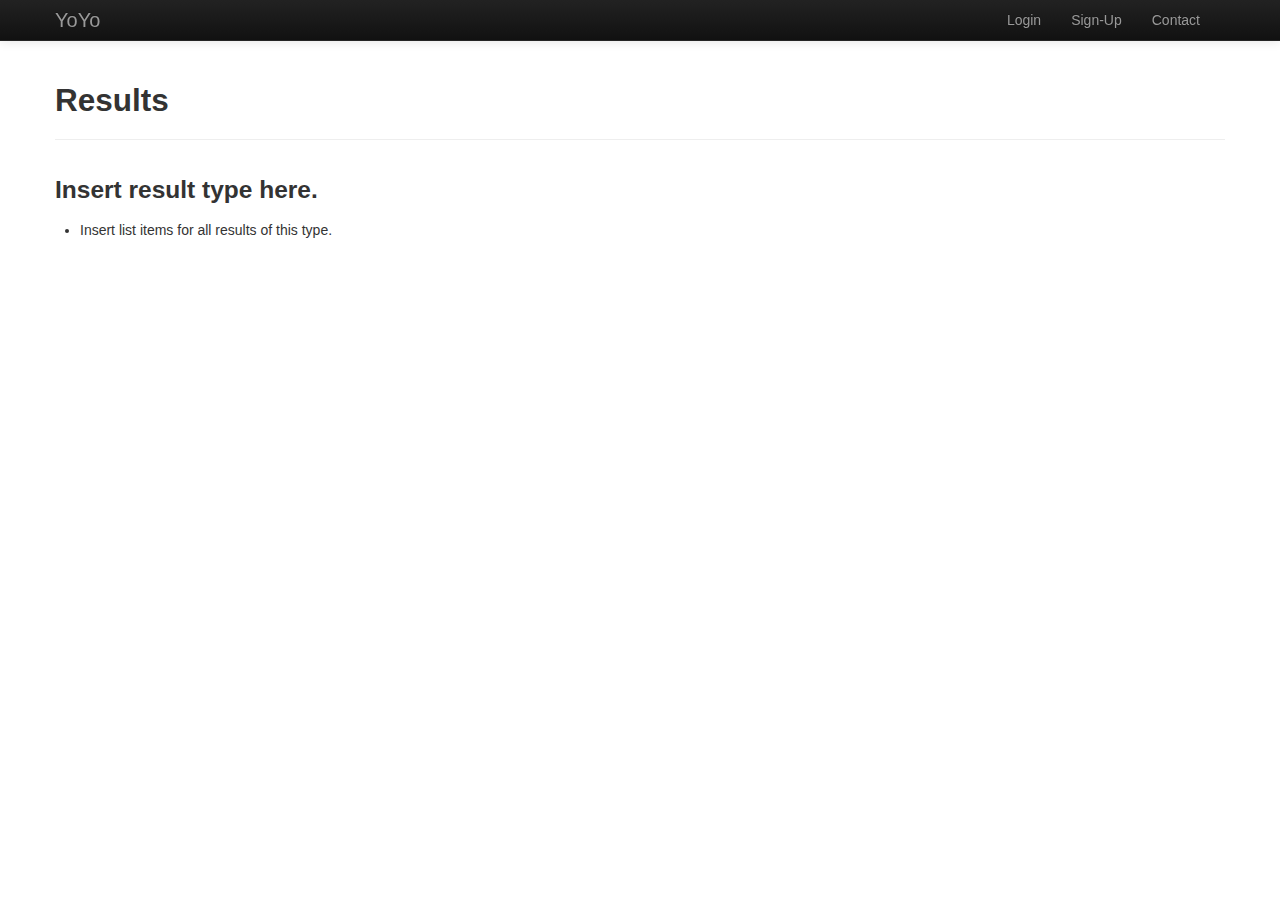
<file: Web/extendedresults.html>
<!DOCTYPE html>
<html lang="en">
  <head>
    <meta charset="utf-8">
    <title>YoYo | Ambition</title>
    <meta name="viewport" content="width=device-width, initial-scale=1.0">
    <meta name="description" content="">
    <meta name="author" content="Matt" >

    <!-- Le styles -->
    <link href="./INC/bootstrap/css/bootstrap.css" rel="stylesheet">
    <link href="./INC/bootstrap/css/bootstrap-responsive.css" rel="stylesheet">
    <link href="./yoyoambition.css" rel="stylesheet">
    <style>
      body {
        padding-top: 60px; /* 60px to make the container go all the way to the bottom of the topbar */
      }
    </style>
  </head>

  <body>

    <div class="navbar navbar-inverse navbar-fixed-top">
      <div class="navbar-inner">
        <div class="container">
          <button type="button" class="btn btn-navbar" data-toggle="collapse" data-target=".nav-collapse">
            <span class="icon-bar"></span>
            <span class="icon-bar"></span>
            <span class="icon-bar"></span>
          </button>
          <a class="brand" href="index.html">YoYo</a>
          <div class="nav-collapse collapse pull-right">
            <ul class="nav">
        			<li><a href="login.html">Login</a></li>
        			<li><a href="signup.html">Sign-Up</a></li>
        			<li><a href="contact.php">Contact</a></li>
        		</ul>
          </div><!--/.nav-collapse -->
        </div>
      </div>
    </div>

   <div class="container">
   	 <div class="page-header">
                    <h2>Results</h2>
            </div>
   	<h3>Insert result type here.</h2>
   	<ul>
   		<li class="result">Insert list items for all results of this type.</li>
   	</ul>
	</div>
    <!-- Le javascript
    ================================================== -->
    <!-- Placed at the end of the document so the pages load faster -->
	<script src="//ajax.googleapis.com/ajax/libs/jquery/1.10.2/jquery.min.js"></script>
  </body>
</html>
</file>
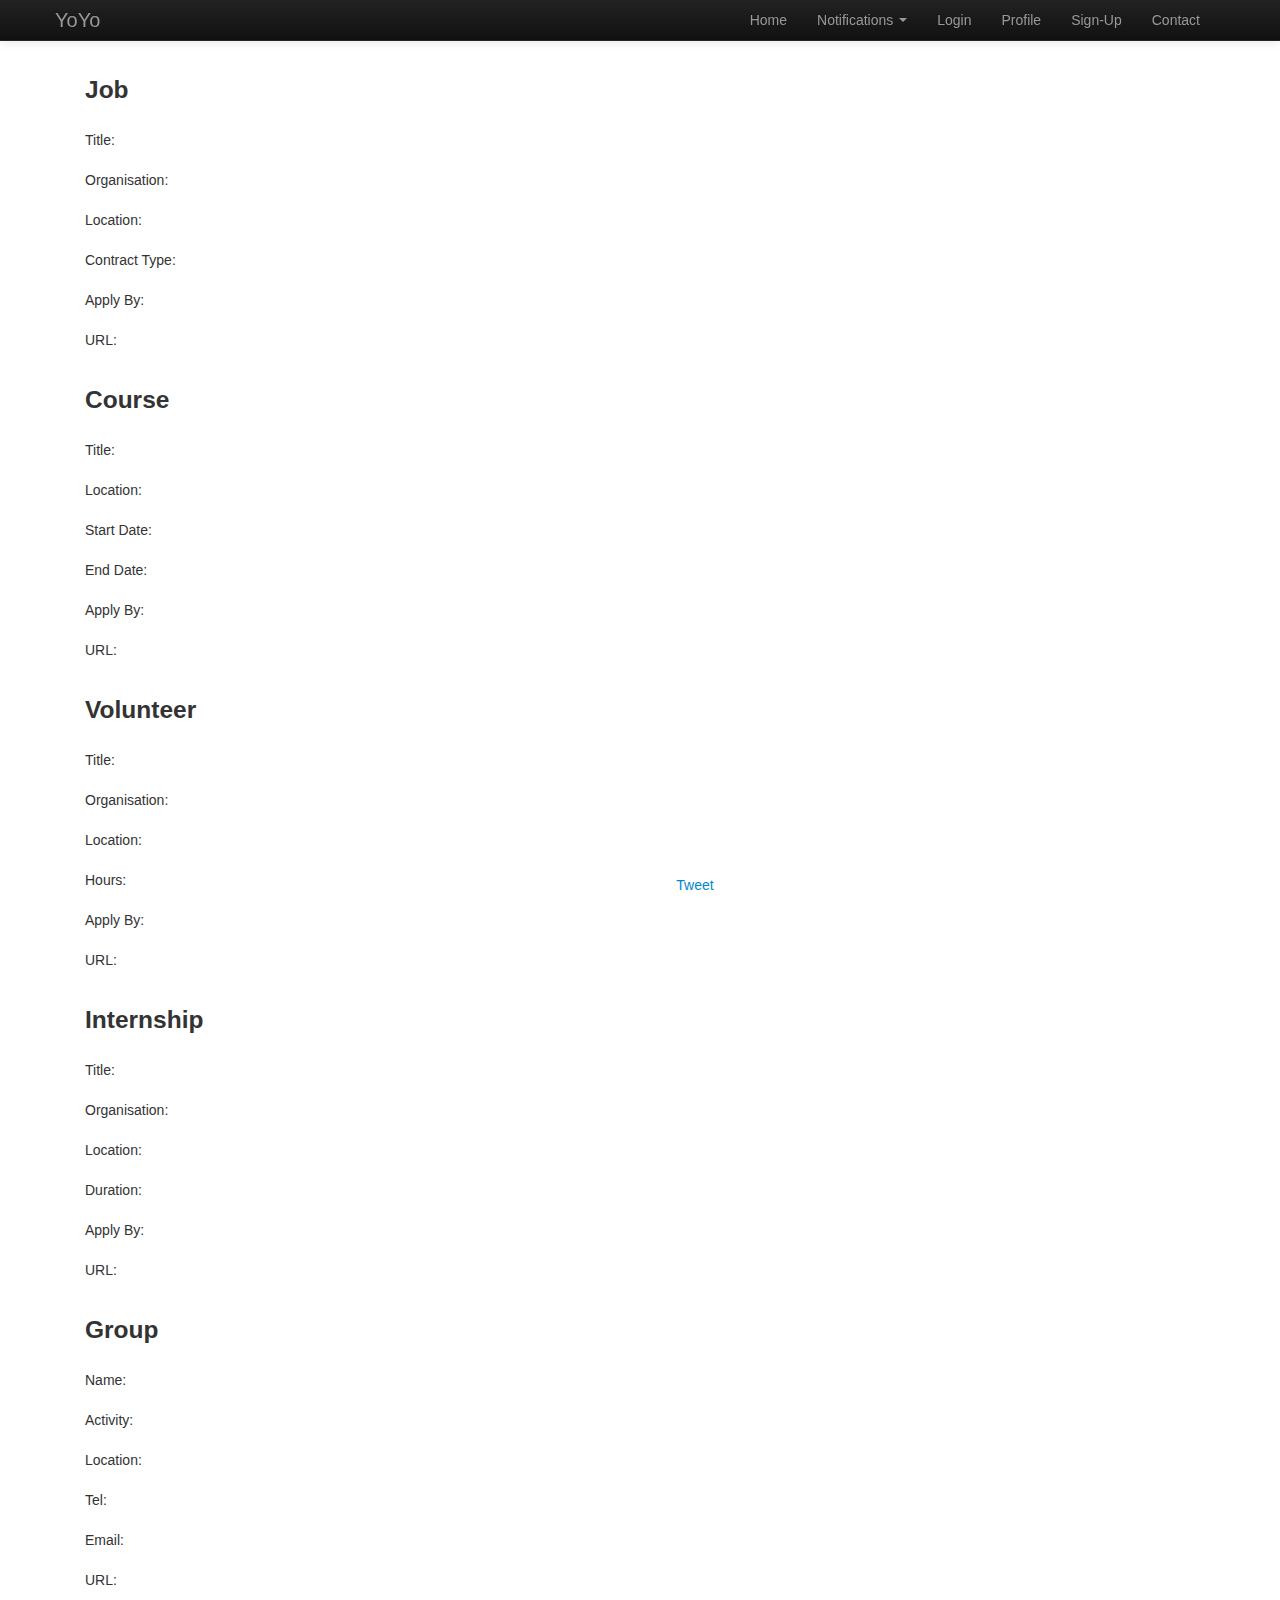
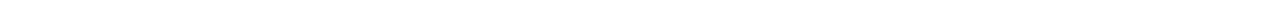
<file: Web/individualresult.html>
<!DOCTYPE html>
<html lang="en">
  <head>
    <meta charset="utf-8">
    <title>YoYo | Ambition</title>
    <meta name="viewport" content="width=device-width, initial-scale=1.0">
    <meta name="description" content="">
    <meta name="author" content="Matt" >

    <!-- Le styles -->
    <link href="./INC/bootstrap/css/bootstrap.css" rel="stylesheet">
    <link href="./INC/bootstrap/css/bootstrap-responsive.css" rel="stylesheet">
    <link href="./yoyoambition.css" rel="stylesheet">
    <style>
      body {
        padding-top: 60px; /* 60px to make the container go all the way to the bottom of the topbar */
      }
    </style>
  </head>

  <body>

     <div class="navbar navbar-inverse navbar-fixed-top">
      <div class="navbar-inner">
        <div class="container">
            <button type="button" class="btn btn-navbar" data-toggle="collapse" data-target=".nav-collapse">
              <span class="icon-bar"></span>
              <span class="icon-bar"></span>
              <span class="icon-bar"></span>
            </button>
            <a class="brand" href="index.php">YoYo</a>
          <div class="nav-collapse collapse pull-right">
              <ul class="nav">

                <li><a href="login.php">Home</a></li>
                <li class="dropdown">
                	<a class="dropdown-toggle" data-toggle="dropdown" href="#">
                		Notifications 
                		<b class="caret"></b>
                	</a>
                	<ul class="dropdown-menu">
                		<li class="nav-header"> Messages </li>
                		<li class="nav-header"> Opportunities </li>
                		<li class="nav-header"> Shares </li>
                	</ul>
                </li>

                <?php if($user ==null){?>
                	<li><a href="login.html">Login</a></li>
                <? }else{ ?> 
                	<li><a href="myprofile.php">Profile</a></li>
                <? } ?>	
                <li ><a href="signup.html">Sign-Up</a></li>
                <li><a href="contact.php">Contact</a></li>
              </ul>
          </div><!--/.nav-collapse -->
        </div>
      </div>
  </div>

   <div class="container">
   	<!-- Hide the divs for other oportunity types and display just the one you need.
   	Insert values from DB into xVar <p></p> elements. -->
   	<div id="jobsBox" class="span12">
	  		<h3>Job</h3>
	  		<p>Title: </p><p class="titleVar"></p>
	  		<p>Organisation: </p><p class="organisationVar"></p>
	  		<p>Location: </p><p class="locationVar"></p>
	  		<p>Contract Type: </p><p class="typeVar"></p>
	  		<p>Apply By: </p><p class="expiryVar"></p>
	  		<p>URL: </p><p class="urlVar"></p>
   	</div>
   	<div id="coursesBox" class="span12">
   		<h3>Course</h3>
   		<p>Title: </p><p class="titleVar"></p>
	  		<p>Location: </p><p class="locationVar"></p>
	  		<p>Start Date: </p><p class="startDateVar"></p>
	  		<p>End Date: </p><p class="endDateVar"></p>
	  		<p>Apply By: </p><p class="expiryVar"></p>
	  		<p>URL: </p><p class="urlVar"></p>
   	</div>
   	<div id="volunteerBox" class="span12">
   		<h3>Volunteer</h3>
			<p>Title: </p><p class="titleVar"></p>
   		<p>Organisation: </p><p class="organisationVar"></p>
	  		<p>Location: </p><p class="locationVar"></p>
	  		<p>Hours: </p><p class="hoursVar"></p>
	  		<p>Apply By: </p><p class="expiryVar"></p>
	  		<p>URL: </p><p class="urlVar"></p>
   	</div>
   	<div id="internshipBox" class="span12">
   		<h3>Internship</h3>
   		<p>Title: </p><p class="titleVar"></p>
   		<p>Organisation: </p><p class="organisationVar"></p>
	  		<p>Location: </p><p class="locationVar"></p>
	  		<p>Duration: </p><p class="durationVar"></p>
	  		<p>Apply By: </p><p class="expiryVar"></p>
	  		<p>URL: </p><p class="urlVar"></p>
   	</div>
   	<div id="groupBox" class="span12">
   		<h3>Group</h3>
   		<p>Name: </p><p class="titleVar"></p>
   		<p>Activity: </p><p class="activityVar"></p>
	  		<p>Location: </p><p class="locationVar"></p>
	  		<p>Tel: </p><p class="telVar"></p>
	  		<p>Email: </p><p class="emailVar"></p>
	  		<p>URL: </p><p class="urlVar"></p>
   	</div>
   	    <div class="bannerbottom">
    		<center>
			<script type="text/javascript" src="http://www.reddit.com/static/button/button1.js"></script>
			<script src="https://platform.linkedin.com/in.js" type="text/javascript"></script>
			<script type="IN/Share" data-counter="right"></script>
			<a href="https://twitter.com/share" class="twitter-share-button" data-url="http://www.yoyoambition.com">Tweet</a>
			</center>
    	</div> 
	</div>
    <!-- Le javascript
    ================================================== -->
    <!-- Placed at the end of the document so the pages load faster -->
	<script src="//ajax.googleapis.com/ajax/libs/jquery/1.10.2/jquery.min.js"></script>
	<script>
		!function(d,s,id){var js,fjs=d.getElementsByTagName(s)[0],p=/^http:/.test(d.location)?'http':'https';
		if(!d.getElementById(id)){js=d.createElement(s);
		js.id=id;js.src=p+'://platform.twitter.com/widgets.js';
		fjs.parentNode.insertBefore(js,fjs);}}
		(document, 'script', 'twitter-wjs');
	</script>
  </body>
</html>
</file>
<file: Web/yoyoambition.css>
h1
{
	color:white;
	font-size: 26pt;
}
h1.darktext
{
	color:black;
}
div.bannertop
{
	background-color:#272727;
	position:fixed;
	height:50px;
	width:100%;
}
div.bannerbottom
{
	height:25px;
	width:100%;
	position:absolute;
	bottom:0;
}
input.mainsearch
{
	width:30%;
	height:20px;
	margin-top:9%;
	margin-left:35%;
}
p
{
	margin: 20px 0px;	
}
p.tooltiptext
{
	margin: 10px 0px;
	font-size: 8pt;
	font-style: italic;	
}
p.bigmessage
{
	font-size: 12pt;
	font-style: bold;	
}
</file>
